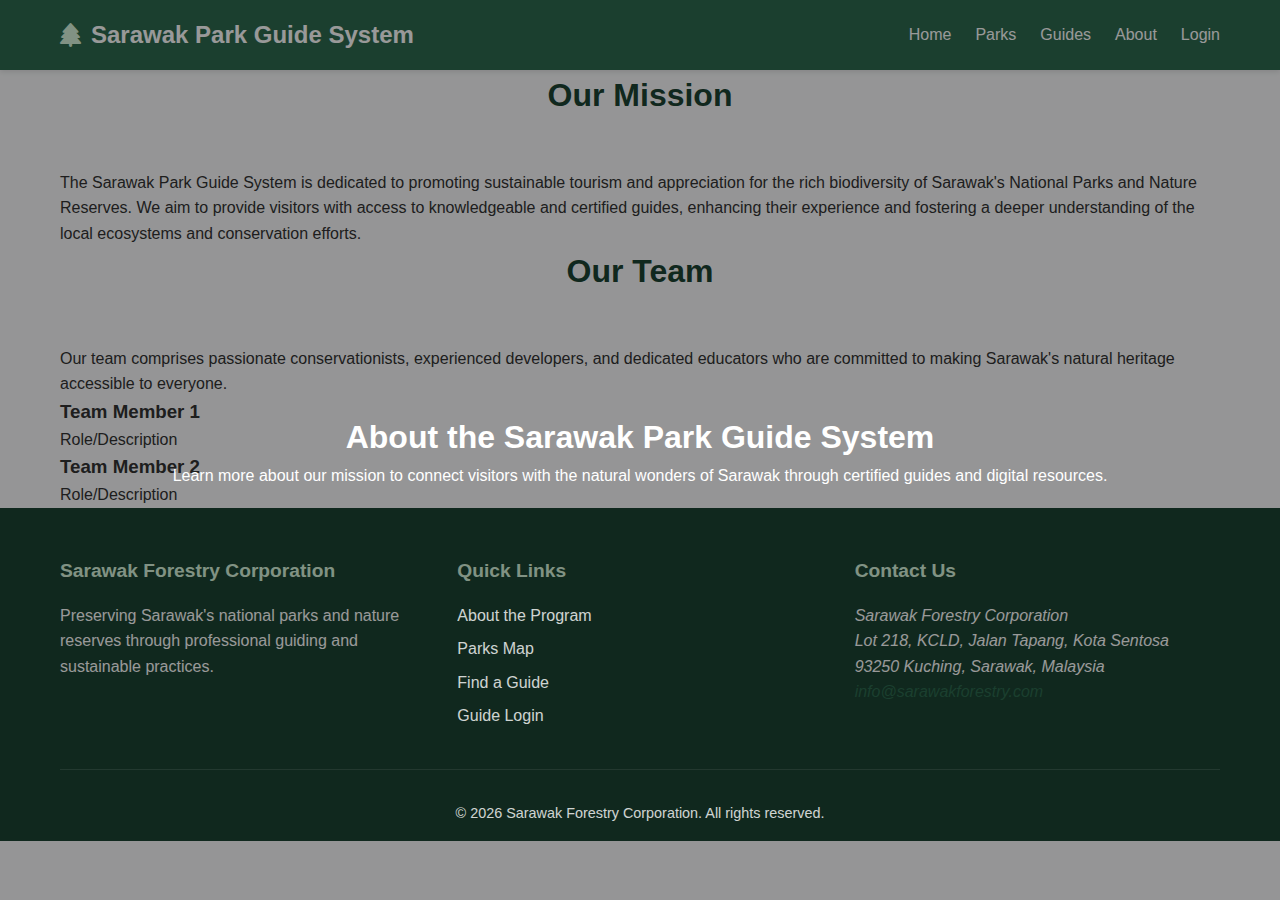
<file: frontend/about.html>
<!DOCTYPE html>
<html lang="en">

<head>
    <meta charset="UTF-8">
    <meta name="viewport" content="width=device-width, initial-scale=1.0">
    <title>About Us - Sarawak Park Guide System</title>
    <link rel="stylesheet" href="css/style.css">
    <link rel="stylesheet" href="https://cdnjs.cloudflare.com/ajax/libs/font-awesome/6.4.0/css/all.min.css">
</head>

<body>
    <header>
        <div class="container header-container">
            <a href="index.html" class="logo">
                <i class="fas fa-tree"></i>
                Sarawak Park Guide System
            </a>
            <nav>
                <ul>
                    <li><a href="index.html">Home</a></li>
                    <li><a href="parks.html">Parks</a></li>
                    <li><a href="guides.html">Guides</a></li>
                    <li><a href="about.html">About</a></li>
                    <li><a href="login.html">Login</a></li>
                </ul>
            </nav>
        </div>
    </header>

    <section class="hero">
        <div class="container">
            <div class="hero-content">
                <h1>About the Sarawak Park Guide System</h1>
                <p>Learn more about our mission to connect visitors with the natural wonders of Sarawak through
                    certified guides and digital resources.</p>
            </div>
        </div>
    </section>

    <section class="about-content">
        <div class="container">
            <h2 class="section-title">Our Mission</h2>
            <p>The Sarawak Park Guide System is dedicated to promoting sustainable tourism and appreciation for the rich
                biodiversity of Sarawak's National Parks and Nature Reserves. We aim to provide visitors with access to
                knowledgeable and certified guides, enhancing their experience and fostering a deeper understanding of
                the local ecosystems and conservation efforts.</p>

            <h2 class="section-title">Our Team</h2>
            <p>Our team comprises passionate conservationists, experienced developers, and dedicated educators who are
                committed to making Sarawak's natural heritage accessible to everyone.</p>

            <div class="team-grid">
                <div class="team-member">
                    <h3>Team Member 1</h3>
                    <p>Role/Description</p>
                </div>
                <div class="team-member">
                    <h3>Team Member 2</h3>
                    <p>Role/Description</p>
                </div>
            </div>
        </div>
    </section>

    <footer>
        <div class="container">
            <div class="footer-container">
                <div class="footer-column">
                    <h3>Sarawak Forestry Corporation</h3>
                    <p>Preserving Sarawak's national parks and nature reserves through professional guiding and
                        sustainable practices.</p>
                </div>
                <div class="footer-column">
                    <h3>Quick Links</h3>
                    <ul>
                        <li><a href="about.html">About the Program</a></li>
                        <li><a href="parks.html">Parks Map</a></li>
                        <li><a href="guides.html">Find a Guide</a></li>
                        <li><a href="login.html">Guide Login</a></li>
                    </ul>
                </div>
                <div class="footer-column">
                    <h3>Contact Us</h3>
                    <address>
                        Sarawak Forestry Corporation<br>
                        Lot 218, KCLD, Jalan Tapang, Kota Sentosa<br>
                        93250 Kuching, Sarawak, Malaysia<br>
                        <a href="mailto:info@sarawakforestry.com">info@sarawakforestry.com</a>
                    </address>
                </div>
            </div>
            <div class="footer-bottom">
                &copy; <span id="current-year"></span> Sarawak Forestry Corporation. All rights reserved.
            </div>
        </div>
    </footer>

    <script src="js/script.js"></script>
</body>
<!-- //awdasjd/ -->
</html>
</file>
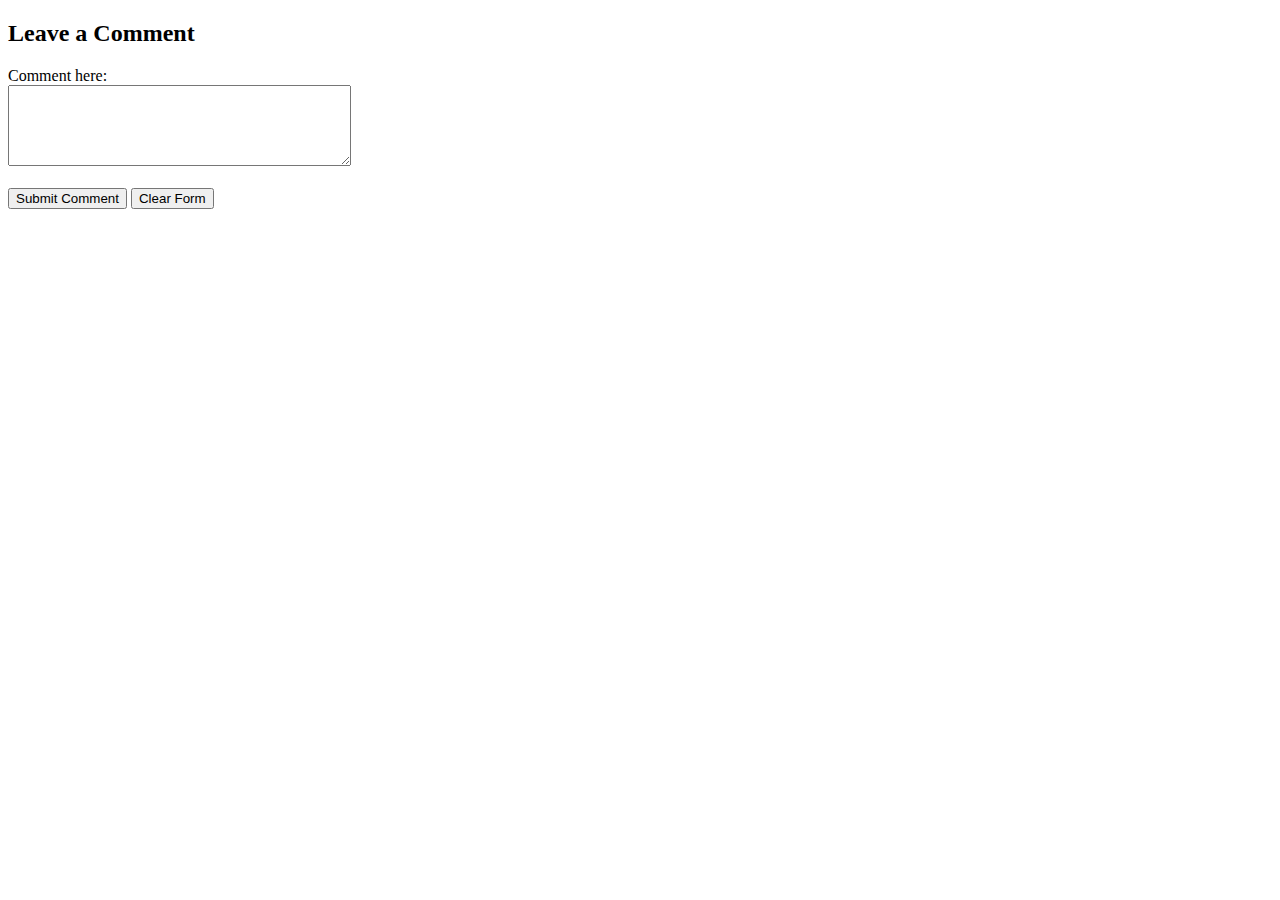
<file: test/comment.html>
<!DOCTYPE html>
<html lang="en">
<head>
    <meta charset="UTF-8">
    <title>Leave a Comment</title>
</head>
<body>

<h2>Leave a Comment</h2>

<form action="submit.php" method="post">
    <label for="comment">Comment here:</label><br>
    <textarea name="comment" id="comment" rows="5" cols="40" required></textarea><br><br>

    <input type="submit" value="Submit Comment">
    <input type="reset" value="Clear Form">
</form>

</body>
</html>
</file>
<file: frontend/css/style.css>
/* Base Styles */
:root {
    --primary: #2d6a4f;
    --primary-light: #40916c;
    --primary-dark: #1b4332;
    --secondary: #d8f3dc;
    --text-dark: #333333;
    --text-light: #ffffff;
    --gray-light: #f8f9fa;
    --gray: #e9ecef;
    --gray-dark: #6c757d;
    --danger: #dc3545;
    --success: #198754;
    --warning: #ffc107;
}

* {
    margin: 0;
    padding: 0;
    box-sizing: border-box;
    font-family: 'Segoe UI', Tahoma, Geneva, Verdana, sans-serif;
}

body {
    background-color: var(--gray-light);
    color: var(--text-dark);
    line-height: 1.6;
}

a {
    text-decoration: none;
    color: var(--primary);
}

ul {
    list-style: none;
}

.container {
    width: 100%;
    max-width: 1200px;
    margin: 0 auto;
    padding: 0 20px;
}

.btn {
    display: inline-block;
    padding: 10px 20px;
    background-color: var(--primary);
    color: var(--text-light);
    border: none;
    border-radius: 4px;
    cursor: pointer;
    transition: background-color 0.3s;
}

.btn:hover {
    background-color: var(--primary-dark);
}

.btn-outline {
    background-color: transparent;
    border: 1px solid var(--primary);
    color: var(--primary);
}

.btn-outline:hover {
    background-color: var(--primary);
    color: var(--text-light);
}

/* Header Styles */
header {
    background-color: var(--primary);
    color: var(--text-light);
    padding: 1rem 0;
    box-shadow: 0 2px 5px rgba(0, 0, 0, 0.1);
}

.header-container {
    display: flex;
    justify-content: space-between;
    align-items: center;
}

.logo {
    display: flex;
    align-items: center;
    font-size: 1.5rem;
    font-weight: bold;
    color: var(--text-light);
}

.logo i {
    margin-right: 10px;
    color: var(--secondary);
}

nav ul {
    display: flex;
}

nav ul li {
    margin-left: 1.5rem;
}

nav ul li a {
    color: var(--text-light);
    font-weight: 500;
    transition: color 0.3s;
}

nav ul li a:hover {
    color: var(--secondary);
}

/* Hero Section */
#hero-section {
    position: relative;
    height: 500px;
    background-size: cover;
    background-position: center 28%;
    background-repeat: no-repeat;
    transition: opacity 1.5s ease-in-out;
    opacity: 1;
}

.hero-overlay {
    position: absolute;
    top: 0;
    left: 0;
    width: 100%;
    height: 100%;
    background-color: rgba(0, 0, 0, 0.4); /* semi-transparent grey */
    display: flex;
    justify-content: center;
    align-items: center;
    flex-direction: column;
    color: white;
    text-align: center;
    padding: 20px;
  }

  .hero-content {
    position: absolute;
    top: 0;
    left: 0;
    width: 100%;
    height: 100%;
    background-color: rgba(0, 0, 0, 0.4); /* semi-transparent grey */
    display: flex;
    justify-content: center;
    align-items: center;
    flex-direction: column;
    color: white;
    text-align: center;
    padding: 20px;
}

.hero-buttons .btn {
    margin: 10px;
    padding: 10px 20px;
    text-decoration: none;
    border-radius: 5px;
    font-weight: bold;
    display: inline-block;
}

.btn {
    background-color: #2e7d32;
    color: white;
}

.btn.outline {
    background-color: transparent;
    border: 2px solid white;
    color: white;
}

/* Features Section */
.features {
    padding: 4rem 0;
}

.section-title {
    text-align: center;
    margin-bottom: 3rem;
    font-size: 2rem;
    color: var(--primary-dark);
}

.features-grid {
    display: grid;
    grid-template-columns: repeat(auto-fit, minmax(250px, 1fr));
    gap: 2rem;
}

.feature-card {
    background-color: var(--text-light);
    border-radius: 8px;
    padding: 2rem;
    text-align: center;
    box-shadow: 0 4px 6px rgba(0, 0, 0, 0.1);
    transition: transform 0.3s;
}

.feature-card:hover {
    transform: translateY(-10px);
}

.feature-icon {
    font-size: 2.5rem;
    color: var(--primary);
    margin-bottom: 1rem;
}

.feature-card h3 {
    margin-bottom: 1rem;
    color: var(--primary-dark);
}

/* Featured Parks Section */
.featured-parks {
    padding: 4rem 0;
    background-color: var(--gray);
}

.parks-grid {
    display: grid;
    grid-template-columns: repeat(auto-fit, minmax(300px, 1fr));
    gap: 2rem;
}

.park-card {
    background-color: var(--text-light);
    border-radius: 8px;
    overflow: hidden;
    box-shadow: 0 4px 6px rgba(0, 0, 0, 0.1);
}

.park-image {
    height: 200px;
    background-color: var(--gray);
    display: flex;
    align-items: center;
    justify-content: center;
    color: var(--primary);
    font-weight: bold;
}

.park-info {
    padding: 1.5rem;
}

.park-info h3 {
    margin-bottom: 0.5rem;
    color: var(--primary-dark);
}

.park-features {
    display: flex;
    flex-wrap: wrap;
    gap: 0.5rem;
    margin: 1rem 0;
}

.feature-tag {
    background-color: var(--secondary);
    color: var(--primary-dark);
    font-size: 0.8rem;
    padding: 0.3rem 0.6rem;
    border-radius: 20px;
}

/* Footer */
footer {
    background-color: var(--primary-dark);
    color: var(--text-light);
    padding: 3rem 0 1rem;
}

.footer-container {
    display: grid;
    grid-template-columns: repeat(auto-fit, minmax(200px, 1fr));
    gap: 2rem;
    margin-bottom: 2rem;
}

.footer-column h3 {
    color: var(--secondary);
    margin-bottom: 1rem;
    font-size: 1.2rem;
}

.footer-column ul li {
    margin-bottom: 0.5rem;
}

.footer-column ul li a {
    color: var(--text-light);
    opacity: 0.8;
    transition: opacity 0.3s;
}

.footer-column ul li a:hover {
    opacity: 1;
}

.footer-bottom {
    text-align: center;
    padding-top: 2rem;
    border-top: 1px solid rgba(255, 255, 255, 0.1);
    font-size: 0.9rem;
    opacity: 0.8;
}

/* Parks Map */
#parks-map {
    height: 500px;
    margin-bottom: 2rem;
    border-radius: 8px;
    overflow: hidden;
}

.map-controls {
    margin-bottom: 1rem;
    display: flex;
    gap: 1rem;
    flex-wrap: wrap;
}

.search-box {
    flex-grow: 1;
    position: relative;
}

.search-box input {
    width: 100%;
    padding: 10px 40px 10px 15px;
    border: 1px solid var(--gray);
    border-radius: 4px;
    font-size: 1rem;
}

.search-box i {
    position: absolute;
    right: 15px;
    top: 50%;
    transform: translateY(-50%);
    color: var(--gray-dark);
}

.filter-dropdown {
    position: relative;
}

.filter-menu {
    position: absolute;
    top: 100%;
    right: 0;
    width: 250px;
    background-color: var(--text-light);
    border-radius: 4px;
    box-shadow: 0 2px 10px rgba(0, 0, 0, 0.1);
    padding: 1rem;
    margin-top: 0.5rem;
    z-index: 10;
    display: none;
}

.filter-menu.show {
    display: block;
}

.filter-option {
    margin-bottom: 0.5rem;
}

/* Login & Sign Up Forms */
.auth-container {
    max-width: 400px;
    margin: 3rem auto;
    background-color: var(--text-light);
    padding: 2rem;
    border-radius: 8px;
    box-shadow: 0 4px 6px rgba(0, 0, 0, 0.1);
}

.auth-form {
    display: none;
    /* Initially hide both forms */
}

.auth-form.active {
    display: block;
}

.auth-form h2 {
    text-align: center;
    color: var(--primary-dark);
    margin-bottom: 1.5rem;
}

.form-group {
    margin-bottom: 1rem;
}

.form-group label {
    display: block;
    margin-bottom: 0.5rem;
    color: var(--gray-dark);
    font-weight: bold;
}

.form-group input[type="email"],
.form-group input[type="password"],
.form-group input[type="text"] {
    width: 100%;
    padding: 10px;
    border: 1px solid var(--gray);
    border-radius: 4px;
    font-size: 1rem;
}

.form-group button {
    width: 100%;
    padding: 10px;
    background-color: var(--primary);
    color: var(--text-light);
    border: none;
    border-radius: 4px;
    cursor: pointer;
    font-size: 1rem;
    transition: background-color 0.3s;
}

.form-group button:hover {
    background-color: var(--primary-dark);
}

.auth-toggle {
    text-align: center;
    margin-top: 1rem;
    font-size: 0.9rem;
}

.auth-toggle button {
    background: none;
    border: none;
    color: var(--primary);
    text-decoration: underline;
    cursor: pointer;
    font-size: 1rem;
}

.error-message {
    color: var(--danger);
    font-size: 0.9rem;
    margin-top: 0.5rem;
}

/* ... other CSS rules ... */

.auth-switch {
    text-align: center;
    margin-top: 1rem;
    /* Add some space above the toggle buttons */
}

.auth-switch button {
    background: none;
    border: none;
    color: var(--primary);
    text-decoration: underline;
    /* Initially show the underline */
    cursor: pointer;
    font-size: 0.9rem;
    padding: 0;
    /* Remove default button padding */
    transition: color 0.3s ease;
    /* Add a smooth color transition */
}

.auth-switch button:hover {
    color: var(--primary-dark);
    /* Change color on hover */
}

/* Style the toggle buttons within the active form */
#login-form.active .auth-switch,
#signup-form.active .auth-switch {
    display: block;
    /* Make sure the toggle is visible in the active form */
}

/* Initially hide the toggle in the inactive form */
#signup-form .auth-switch,
#login-form .auth-switch {
    display: none;
}
/* ... other CSS rules ... */

.google-signup-button {
    background-color: #4285f4;
    /* Google blue */
    color: white;
    border: none;
    border-radius: 4px;
    padding: 10px 15px;
    cursor: pointer;
    font-size: 1rem;
    display: flex;
    align-items: center;
    justify-content: center;
    gap: 10px;
    transition: background-color 0.3s ease;
}

.google-signup-button:hover {
    background-color: #357ae8;
    /* Darker Google blue */
}

.google-signup-button i {
    font-size: 1.2rem;
}

#rotating-bg {
    background-image: url('../images/background1.jpg');
    background-size: cover;
    background-position: center;
    background-repeat: no-repeat;
    transition: background-image 2s ease-in-out;

    /* Important: let content control the height */
    padding: 60px 20px;
    color: white;
}
</file>
